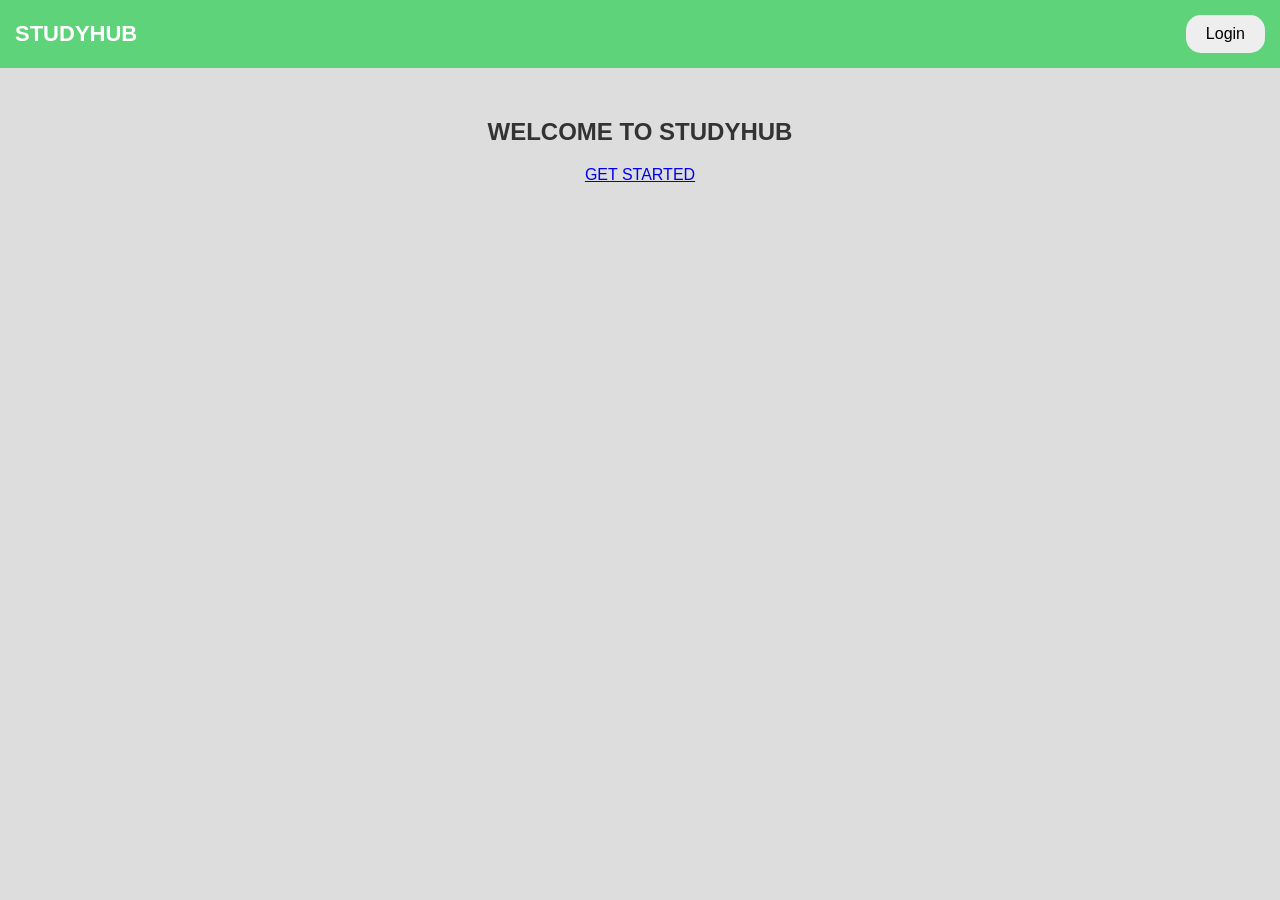
<file: index.html>
<!DOCTYPE html>
<html>
<head>
    <title>StudyHub</title>
    <link rel="stylesheet" href="style.css">
    <style type="text/css">
        body {
    margin: 0;
    font-family: Arial, sans-serif;
    background: #ddd;
    text-align: center;
}

/* NAVBAR */
.navbar {
    background: #5fd37a;
    padding: 15px;
    display: flex;
    justify-content: space-between;
    align-items: center;
}

.logo {
    color: white;
    font-size: 22px;
    font-weight: bold;
}

.nav-links a {
    margin: 0 15px;
    text-decoration: none;
    color: black;
}

.btn {
    background: #eee;
    padding: 10px 20px;
    border-radius: 15px;
    text-decoration: none;
    color: black;
}

/* CONTENT */
.container {
    margin-top: 50px;
}

h1, h2 {
    color: #333;
}

.card {
    margin: 20px auto;
    padding: 20px;
    width: 300px;
    background: white;
    border-radius: 10px;
}

/* BUTTONS */
.big-btn {
    display: block;
    margin: 15px auto;
    padding: 12px;
    width: 250px;
    background: #6b5b5b;
    color: white;
    border-radius: 10px;
    text-decoration: none;
}

.input {
    width: 250px;
    padding: 10px;
    margin: 10px;
    border-radius: 20px;
    border: none;
}

.green-btn {
    background: #5fd37a;
    border: none;
    padding: 10px;
    width: 260px;
    border-radius: 20px;
}
    </style>
</head>
<body>

<div class="navbar">
    <div class="logo">STUDYHUB</div>
    <a href="login.html" class="btn">Login</a>
</div>

<div class="container">
    <h2>WELCOME TO STUDYHUB</h2>
    <a href="login.html">GET STARTED</a>
</div>

</body>
</html>
</file>
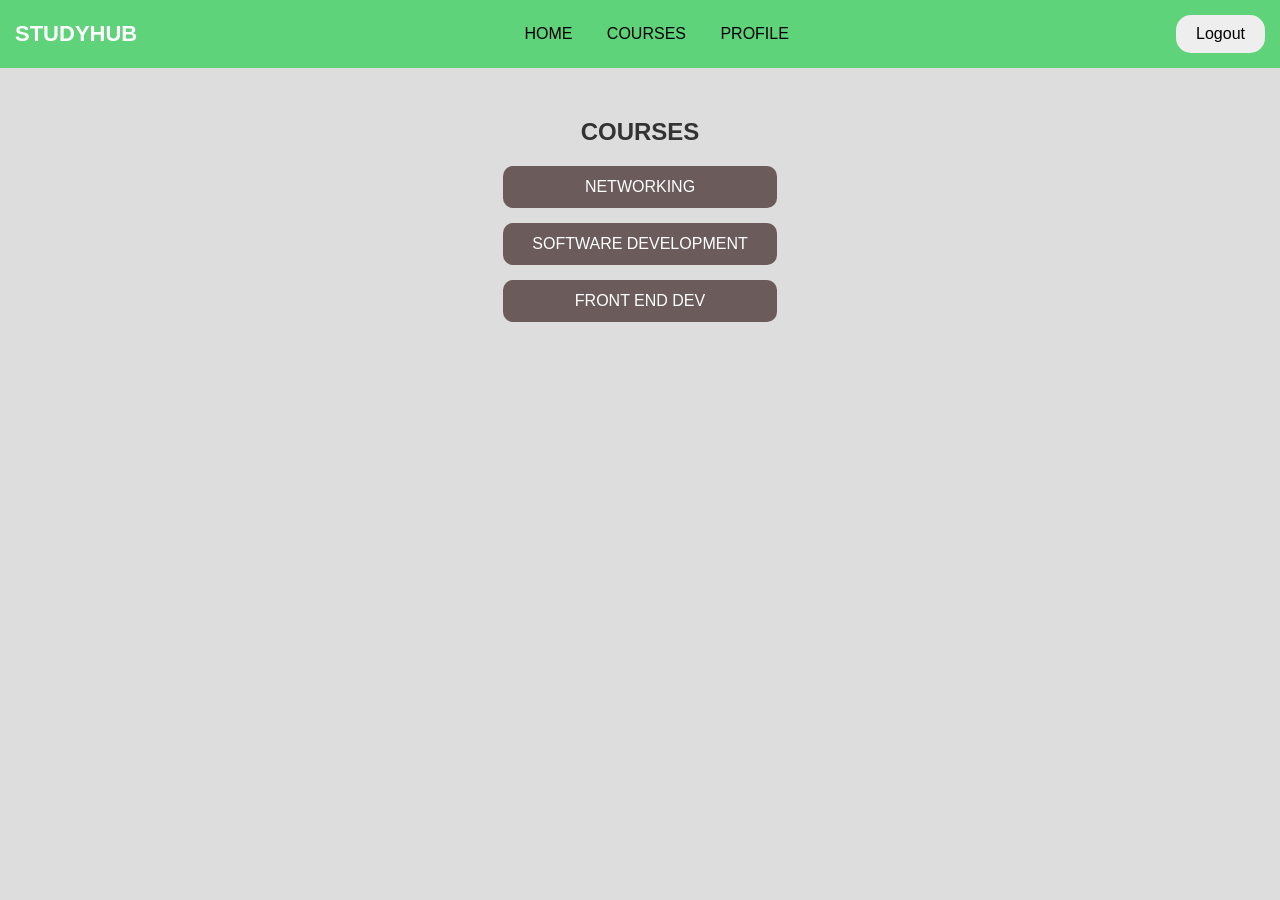
<file: courses.html>
<!DOCTYPE html>
<html>
<head>
    <title>Courses</title>
    <link rel="stylesheet" href="style.css">
    <style type="text/css">
        body {
    margin: 0;
    font-family: Arial, sans-serif;
    background: #ddd;
    text-align: center;
}

/* NAVBAR */
.navbar {
    background: #5fd37a;
    padding: 15px;
    display: flex;
    justify-content: space-between;
    align-items: center;
}

.logo {
    color: white;
    font-size: 22px;
    font-weight: bold;
}

.nav-links a {
    margin: 0 15px;
    text-decoration: none;
    color: black;
}

.btn {
    background: #eee;
    padding: 10px 20px;
    border-radius: 15px;
    text-decoration: none;
    color: black;
}

/* CONTENT */
.container {
    margin-top: 50px;
}

h1, h2 {
    color: #333;
}

.card {
    margin: 20px auto;
    padding: 20px;
    width: 300px;
    background: white;
    border-radius: 10px;
}

/* BUTTONS */
.big-btn {
    display: block;
    margin: 15px auto;
    padding: 12px;
    width: 250px;
    background: #6b5b5b;
    color: white;
    border-radius: 10px;
    text-decoration: none;
}

.input {
    width: 250px;
    padding: 10px;
    margin: 10px;
    border-radius: 20px;
    border: none;
}

.green-btn {
    background: #5fd37a;
    border: none;
    padding: 10px;
    width: 260px;
    border-radius: 20px;
}
    </style>
</head>
<body>

<div class="navbar">
    <div class="logo">STUDYHUB</div>

    <div class="nav-links">
        <a href="home.html">HOME</a>
        <a href="courses.html">COURSES</a>
        <a href="profile.html">PROFILE</a>
    </div>

    <a href="login.html" class="btn">Logout</a>
</div>

<div class="container">
    <h2>COURSES</h2>

    <a href="net.html" class="big-btn">NETWORKING</a>
    <a href="sod.html" class="big-btn">SOFTWARE DEVELOPMENT</a>
    <a href="front.html" class="big-btn">FRONT END DEV</a>
</div>

</body>
</html>
</file>
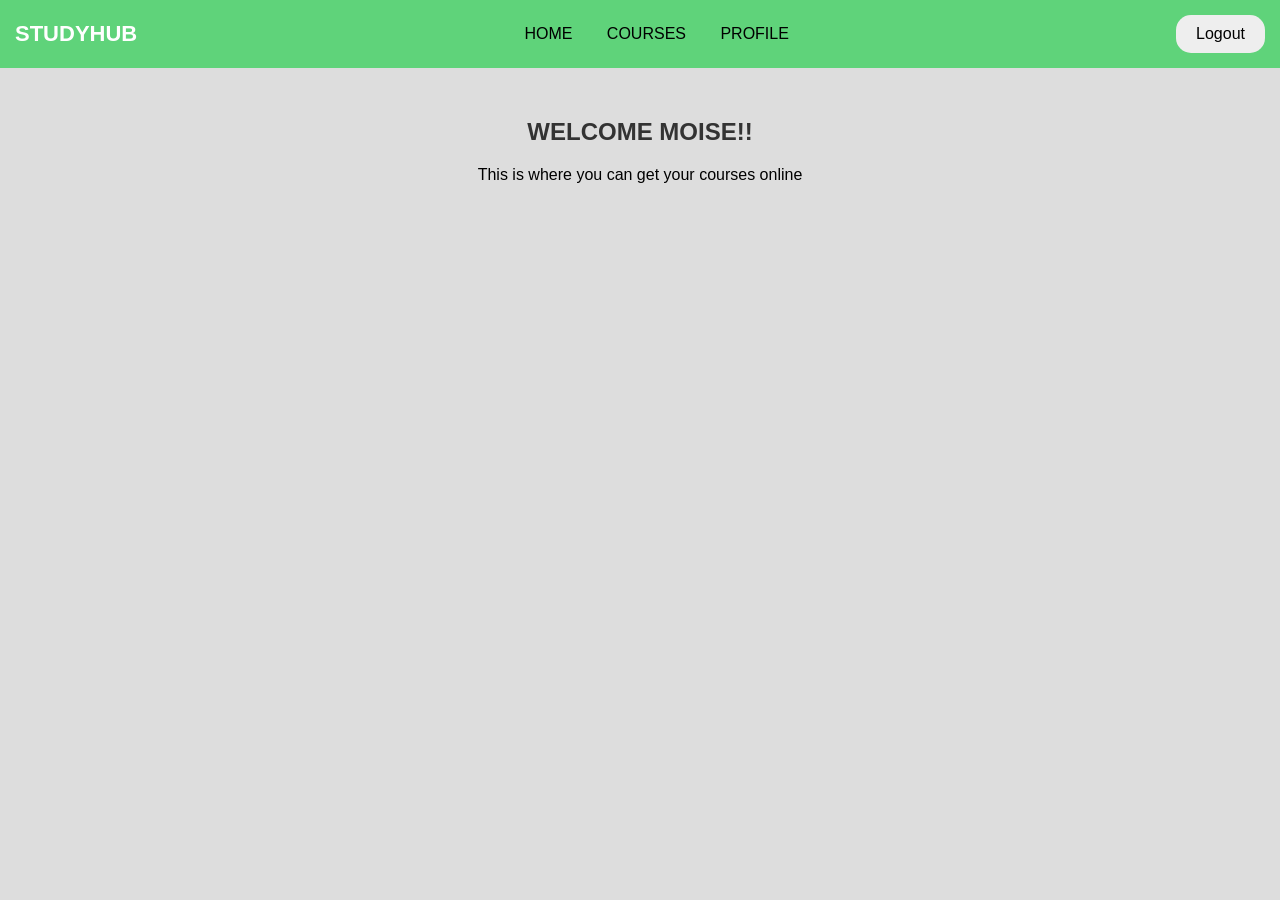
<file: home.html>
<!DOCTYPE html>
<html>
<head>
    <title>Home</title>
    <link rel="stylesheet" href="style.css">
    <style type="text/css">
        body {
    margin: 0;
    font-family: Arial, sans-serif;
    background: #ddd;
    text-align: center;
}

/* NAVBAR */
.navbar {
    background: #5fd37a;
    padding: 15px;
    display: flex;
    justify-content: space-between;
    align-items: center;
}

.logo {
    color: white;
    font-size: 22px;
    font-weight: bold;
}

.nav-links a {
    margin: 0 15px;
    text-decoration: none;
    color: black;
}

.btn {
    background: #eee;
    padding: 10px 20px;
    border-radius: 15px;
    text-decoration: none;
    color: black;
}

/* CONTENT */
.container {
    margin-top: 50px;
}

h1, h2 {
    color: #333;
}

.card {
    margin: 20px auto;
    padding: 20px;
    width: 300px;
    background: white;
    border-radius: 10px;
}

/* BUTTONS */
.big-btn {
    display: block;
    margin: 15px auto;
    padding: 12px;
    width: 250px;
    background: #6b5b5b;
    color: white;
    border-radius: 10px;
    text-decoration: none;
}

.input {
    width: 250px;
    padding: 10px;
    margin: 10px;
    border-radius: 20px;
    border: none;
}

.green-btn {
    background: #5fd37a;
    border: none;
    padding: 10px;
    width: 260px;
    border-radius: 20px;
}
    </style>
</head>
<body>

<div class="navbar">
    <div class="logo">STUDYHUB</div>

    <div class="nav-links">
        <a href="home.html">HOME</a>
        <a href="courses.html">COURSES</a>
        <a href="profile.html">PROFILE</a>
    </div>

    <a href="login.html" class="btn">Logout</a>
</div>

<div class="container">
    <h2>WELCOME MOISE!!</h2>
    <p>This is where you can get your courses online</p>
</div>

</body>
</html>
</file>
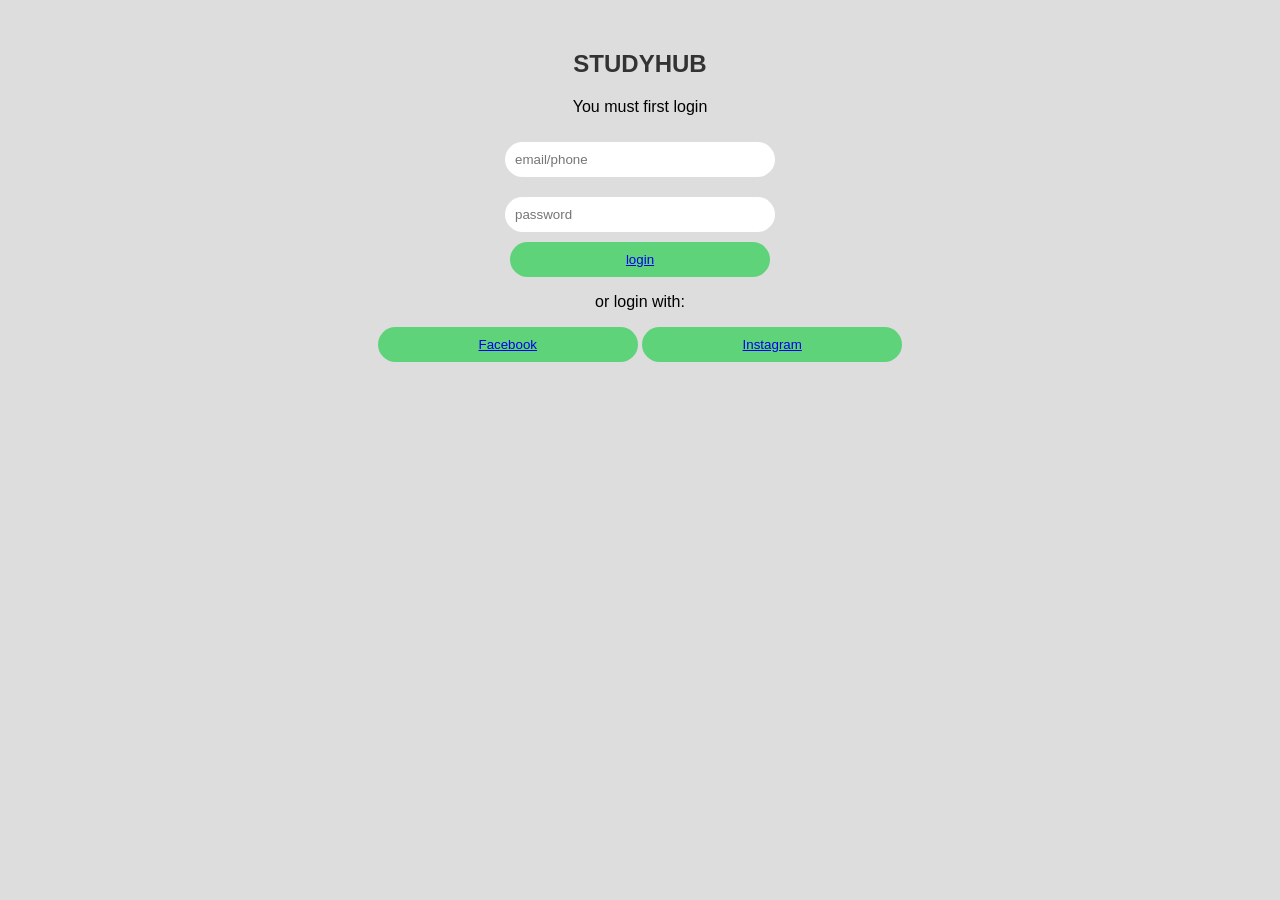
<file: login.html>
<!DOCTYPE html>
<html>
<head>
    <title>Login</title>
    <link rel="stylesheet" href="style.css">
    <style type="text/css">
        body {
    margin: 0;
    font-family: Arial, sans-serif;
    background: #ddd;
    text-align: center;
}

/* NAVBAR */
.navbar {
    background: #5fd37a;
    padding: 15px;
    display: flex;
    justify-content: space-between;
    align-items: center;
}

.logo {
    color: white;
    font-size: 22px;
    font-weight: bold;
}

.nav-links a {
    margin: 0 15px;
    text-decoration: none;
    color: black;
}

.btn {
    background: #eee;
    padding: 10px 20px;
    border-radius: 15px;
    text-decoration: none;
    color: black;
}

/* CONTENT */
.container {
    margin-top: 50px;
}

h1, h2 {
    color: #333;
}

.card {
    margin: 20px auto;
    padding: 20px;
    width: 300px;
    background: white;
    border-radius: 10px;
}

/* BUTTONS */
.big-btn {
    display: block;
    margin: 15px auto;
    padding: 12px;
    width: 250px;
    background: #6b5b5b;
    color: white;
    border-radius: 10px;
    text-decoration: none;
}

.input {
    width: 250px;
    padding: 10px;
    margin: 10px;
    border-radius: 20px;
    border: none;
}

.green-btn {
    background: #5fd37a;
    border: none;
    padding: 10px;
    width: 260px;
    border-radius: 20px;
}
    </style>
</head>
<body>

<div class="container">
    <h2>STUDYHUB</h2>
    <p>You must first login</p>

    <input class="input" type="text" placeholder="email/phone"><br>
    <input class="input" type="password" placeholder="password"><br>

    <a href="home.html">
        <button class="green-btn"><a href="home.html">login</a></button>
    </a>

    <p>or login with:</p>

    <button class="green-btn"><a href="https://www.facebook.com/">Facebook</a></button>
    <button class="green-btn"><a href="https://www.instagram.com/">Instagram</a></button>
</div>

</body>
</html>
</file>
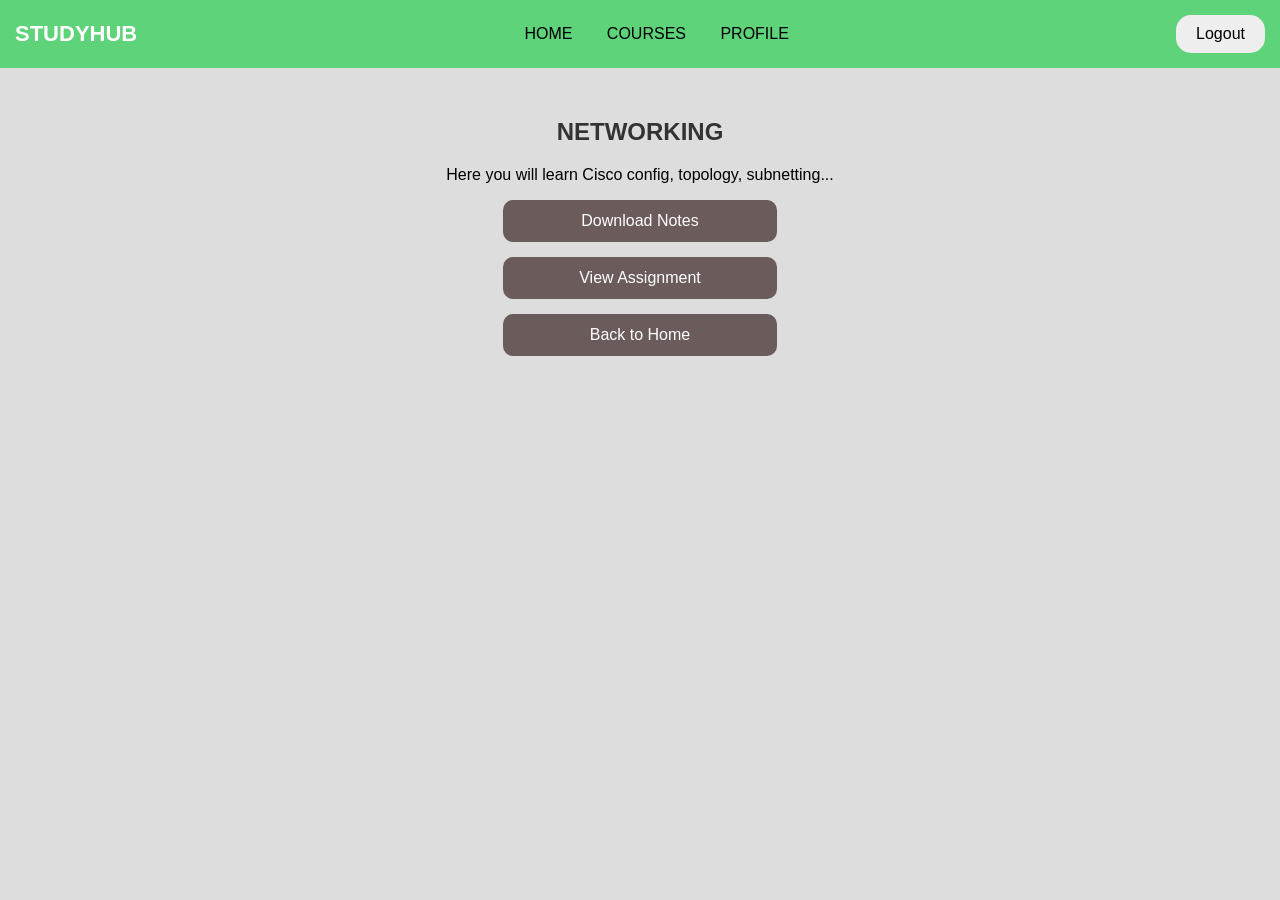
<file: net.html>
<!DOCTYPE html>
<html>
<head>
    <title>Networking</title>
    <link rel="stylesheet" href="style.css">
    <style type="text/css">
        body {
    margin: 0;
    font-family: Arial, sans-serif;
    background: #ddd;
    text-align: center;
}

/* NAVBAR */
.navbar {
    background: #5fd37a;
    padding: 15px;
    display: flex;
    justify-content: space-between;
    align-items: center;
}

.logo {
    color: white;
    font-size: 22px;
    font-weight: bold;
}

.nav-links a {
    margin: 0 15px;
    text-decoration: none;
    color: black;
}

.btn {
    background: #eee;
    padding: 10px 20px;
    border-radius: 15px;
    text-decoration: none;
    color: black;
}

/* CONTENT */
.container {
    margin-top: 50px;
}

h1, h2 {
    color: #333;
}

.card {
    margin: 20px auto;
    padding: 20px;
    width: 300px;
    background: white;
    border-radius: 10px;
}

/* BUTTONS */
.big-btn {
    display: block;
    margin: 15px auto;
    padding: 12px;
    width: 250px;
    background: #6b5b5b;
    color: white;
    border-radius: 10px;
    text-decoration: none;
}

.input {
    width: 250px;
    padding: 10px;
    margin: 10px;
    border-radius: 20px;
    border: none;
}

.green-btn {
    background: #5fd37a;
    border: none;
    padding: 10px;
    width: 260px;
    border-radius: 20px;
}
    </style>
</head>
<body>

<div class="navbar">
    <div class="logo">STUDYHUB</div>

    <div class="nav-links">
        <a href="home.html">HOME</a>
        <a href="courses.html">COURSES</a>
        <a href="profile.html">PROFILE</a>
    </div>

    <a href="login.html" class="btn">Logout</a>
</div>

<div class="container">
    <h2>NETWORKING</h2>

    <p>Here you will learn Cisco config, topology, subnetting...</p>

    <a href="#" class="big-btn">Download Notes</a>
    <a href="#" class="big-btn">View Assignment</a>
    <a href="home.html" class="big-btn">Back to Home</a>
</div>

</body>
</html>
</file>
<file: style.css>
body {
    margin: 0;
    font-family: Arial, sans-serif;
    background: #ddd;
    text-align: center;
}

/* NAVBAR */
.navbar {
    background: #5fd37a;
    padding: 15px;
    display: flex;
    justify-content: space-between;
    align-items: center;
}

.logo {
    color: white;
    font-size: 22px;
    font-weight: bold;
}

.nav-links a {
    margin: 0 15px;
    text-decoration: none;
    color: black;
}

.btn {
    background: #eee;
    padding: 10px 20px;
    border-radius: 15px;
    text-decoration: none;
    color: black;
}

/* CONTENT */
.container {
    margin-top: 50px;
}

h1, h2 {
    color: #333;
}

.card {
    margin: 20px auto;
    padding: 20px;
    width: 300px;
    background: white;
    border-radius: 10px;
}

/* BUTTONS */
.big-btn {
    display: block;
    margin: 15px auto;
    padding: 12px;
    width: 250px;
    background: #6b5b5b;
    color: white;
    border-radius: 10px;
    text-decoration: none;
}

.input {
    width: 250px;
    padding: 10px;
    margin: 10px;
    border-radius: 20px;
    border: none;
}

.green-btn {
    background: #5fd37a;
    border: none;
    padding: 10px;
    width: 260px;
    border-radius: 20px;
}
</file>
